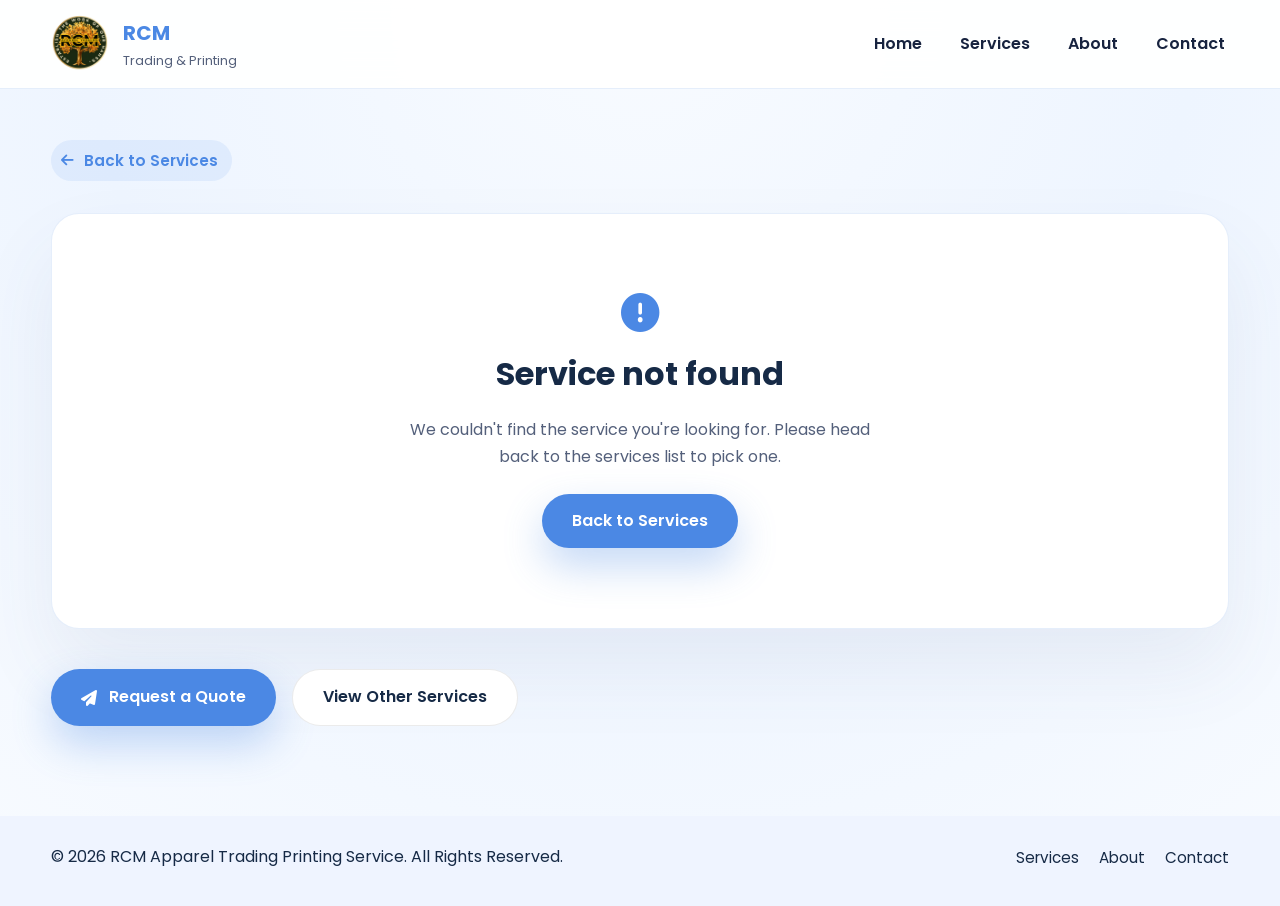
<file: service.html>
<!DOCTYPE html>
<html lang="en">

<head>
    <meta charset="UTF-8">
    <meta name="viewport" content="width=device-width, initial-scale=1.0">
    <title>Service Details | RCM Apparel Trading Printing Service</title>
    <meta name="description" content="RCM Apparel Trading Printing Service - detailed information about our printing services.">
    <link rel="preconnect" href="https://fonts.googleapis.com">
    <link rel="preconnect" href="https://fonts.gstatic.com" crossorigin>
    <link href="https://fonts.googleapis.com/css2?family=Poppins:wght@300;400;500;600;700;800&display=swap" rel="stylesheet">
    <link rel="stylesheet" href="https://cdnjs.cloudflare.com/ajax/libs/font-awesome/6.7.2/css/all.min.css">
    <link rel="stylesheet" href="css/style.css">
</head>

<body>
<header class="header">
    <div class="container header-inner">
        <a href="index.html" class="logo">
            <img src="images/rcm_logo.png" alt="RCM Logo">
            <div>
                <h2>RCM</h2>
                <span>Trading &amp; Printing</span>
            </div>
        </a>
        <nav class="navbar" id="primary-nav">
            <ul>
                <li><a href="index.html#home">Home</a></li>
                <li><a href="index.html#services">Services</a></li>
                <li><a href="index.html#about">About</a></li>
                <li><a href="index.html#contact">Contact</a></li>
            </ul>
        </nav>
        <button type="button" class="menu-toggle" aria-label="Toggle menu" aria-expanded="false" aria-controls="primary-nav">
            <i class="fa-solid fa-bars" aria-hidden="true"></i>
        </button>
    </div>
</header>

<section class="service-detail">
    <div class="container service-detail-inner">
        <a href="index.html#services" class="back-link">
            <i class="fa-solid fa-arrow-left" aria-hidden="true"></i>
            <span>Back to Services</span>
        </a>

        <div class="service-detail-grid" id="service-detail">
            <!-- Filled in by service.js based on the ?id= URL parameter -->
            <div class="service-loading" aria-live="polite">
                <i class="fa-solid fa-spinner fa-spin" aria-hidden="true"></i>
                <p>Loading service details&hellip;</p>
            </div>
        </div>

        <div class="service-cta">
            <a href="index.html#contact" class="btn btn-primary">
                <i class="fa-solid fa-paper-plane" aria-hidden="true"></i>
                <span style="margin-left:8px;">Request a Quote</span>
            </a>
            <a href="index.html#services" class="btn btn-secondary">View Other Services</a>
        </div>
    </div>
</section>

<footer>
    <div class="container footer-inner">
        <p>&copy; 2026 RCM Apparel Trading Printing Service. All rights reserved.</p>
        <div class="footer-links">
            <a href="index.html#services">Services</a>
            <a href="index.html#about">About</a>
            <a href="index.html#contact">Contact</a>
        </div>
    </div>
</footer>

<script src="js/script.js"></script>
<script src="js/service.js"></script>
</body>

</html>
</file>
<file: css/style.css>
/*==========================================
    RCM APPAREL TRADING PRINTING SERVICE
    STYLE.CSS
==========================================*/

@import url('https://fonts.googleapis.com/css2?family=Poppins:wght@300;400;500;600;700;800&display=swap');

:root {
    --primary: #4b88e4;
    --dark: #162a46;
    --surface: #f8fbff;
    --surface-strong: #ffffff;
    --text: #17233f;
    --muted: #54607b;
    --shadow: 0 28px 70px rgba(71, 88, 130, 0.12);
    --radius: 26px;
    --transition: 0.35s ease;
}

* {
    margin: 0;
    padding: 0;
    box-sizing: border-box;
}

html {
    scroll-behavior: smooth;
    scroll-padding-top: 20px;
}

section[id] {
    scroll-margin-top: 20px;
}

body {
    font-family: 'Poppins', sans-serif;
    background: radial-gradient(circle at top, #f8fbff 0%, #eef5ff 50%, #f8fbff 100%);
    color: var(--text);
    line-height: 1.65;
    overflow-x: hidden;
}

img {
    max-width: 100%;
    display: block;
}

a {
    color: inherit;
    text-decoration: none;
}

ul {
    list-style: none;
}

button,
input,
textarea {
    font: inherit;
}

.container {
    width: min(92%, 1400px);
    margin: 0 auto;
}

.header {
    position: fixed;
    top: 0;
    left: 0;
    width: 100%;
    background: rgba(255,255,255,0.92);
    backdrop-filter: blur(18px);
    border-bottom: 1px solid rgba(74, 136, 228, .14);
    z-index: 1000;
    transition: transform 0.28s ease, opacity 0.28s ease;
}

.header.hide {
    transform: translateY(-100%);
    opacity: 0;
    pointer-events: none;
}

.header-inner {
    display: flex;
    justify-content: space-between;
    align-items: center;
    height: 88px;
}

.logo h2,
.logo span {
    color: var(--dark);
}

.logo {
    display: flex;
    align-items: center;
    gap: 14px;
}

.logo img {
    width: 58px;
    height: auto;
}

.logo h2 {
    font-size: 20px;
    font-weight: 700;
    color: var(--primary);
}

.logo span {
    display: block;
    font-size: 13px;
    color: var(--muted);
}

.navbar ul {
    display: flex;
    gap: 30px;
}

.navbar a {
    position: relative;
    display: inline-flex;
    align-items: center;
    padding: 6px 4px;
    overflow: hidden;
    border-radius: 8px;
    font-weight: 600;
    color: var(--text);
    transition: color var(--transition), transform 0.15s ease;
}

.navbar a:active {
    transform: scale(0.94);
}

.navbar a:hover,
.navbar a:focus-visible {
    color: var(--primary);
}

.nav-ripple {
    position: absolute;
    border-radius: 50%;
    background: rgba(75, 136, 228, .35);
    transform: scale(0);
    pointer-events: none;
    animation: nav-ripple-anim 0.55s ease-out forwards;
}

@keyframes nav-ripple-anim {
    to {
        transform: scale(2.6);
        opacity: 0;
    }
}

.menu-toggle {
    display: none;
    align-items: center;
    justify-content: center;
    width: 44px;
    height: 44px;
    border: none;
    border-radius: 12px;
    background: rgba(75, 136, 228, .1);
    color: var(--dark);
    font-size: 1.1rem;
    cursor: pointer;
    transition: background var(--transition), color var(--transition);
}

.menu-toggle:hover,
.menu-toggle:focus-visible {
    background: rgba(75, 136, 228, .2);
    color: var(--primary);
}

:focus-visible {
    outline: 2px solid var(--primary);
    outline-offset: 3px;
}

.btn {
    display: inline-flex;
    align-items: center;
    justify-content: center;
    border-radius: 999px;
    padding: 14px 30px;
    font-weight: 600;
    transition: transform var(--transition), box-shadow var(--transition), background var(--transition), color var(--transition);
    cursor: pointer;
}

.btn:hover {
    transform: translateY(-1px);
}

.btn-primary {
    background: var(--primary);
    color: #fff;
    box-shadow: 0 18px 40px rgba(75,136,228,.32);
}

.btn-secondary {
    background: #fff;
    color: var(--dark);
    border: 1px solid rgba(0,0,0,.08);
}

.btn-card {
    background: rgba(255,255,255,.20);
    color: #fff;
    border: 1px solid rgba(255,255,255,.28);
    box-shadow: inset 0 0 0 1px rgba(255,255,255,.08);
}

.hero {
    padding: 140px 0 90px;
    background: linear-gradient(180deg, #eef5ff 0%, #ffffff 100%);
    perspective: 1400px;
}

.hero-inner {
    position: relative;
    display: grid;
    grid-template-columns: 1.3fr 1fr;
    gap: 48px;
    align-items: center;
    background: var(--surface-strong);
    border-radius: 36px;
    padding: 42px;
    border: 1px solid rgba(75, 136, 228, .14);
    box-shadow: 0 40px 80px rgba(71, 88, 130, .08);
    transform-style: preserve-3d;
    overflow: hidden;
}

.hero-copy,
.hero-visual {
    position: relative;
    z-index: 3;
    opacity: 0;
    transform-style: preserve-3d;
    transition: opacity 0.85s ease, transform 0.85s cubic-bezier(0.22, 1, 0.36, 1);
}

.hero-copy {
    transform: translate3d(-36px, 28px, -48px) rotateY(11deg);
}

.hero-visual {
    transform: translate3d(36px, 28px, -48px) rotateY(-11deg);
}

.hero.is-visible .hero-copy,
.hero.is-visible .hero-visual {
    opacity: 1;
    transform: translate3d(0, 0, 0) rotateY(0);
}

.hero.is-visible .hero-copy {
    transition-delay: 0.12s;
}

.hero.is-visible .hero-visual {
    transition-delay: 0.28s;
}

.eyebrow {
    display: inline-flex;
    padding: 10px 18px;
    border-radius: 999px;
    background: rgba(75, 136, 228, .14);
    color: var(--primary);
    font-size: 13px;
    font-weight: 700;
    letter-spacing: .08em;
    text-transform: uppercase;
}

.hero-copy h1 {
    font-size: clamp(2.8rem, 4vw, 4.5rem);
    line-height: 1.02;
    margin: 24px 0 20px;
    max-width: 700px;
    color: var(--dark);
}

.hero-copy p {
    max-width: 620px;
    color: var(--muted);
    font-size: 1rem;
}

.hero-actions {
    display: flex;
    gap: 18px;
    margin-top: 32px;
    flex-wrap: wrap;
}

.hero-actions .btn-primary {
    background: var(--primary);
    color: #fff;
    border: 1px solid rgba(75, 136, 228, .18);
}

.hero-actions .btn-secondary {
    background: rgba(75, 136, 228, .10);
    color: var(--dark);
    border: 1px solid rgba(75, 136, 228, .18);
}

.hero-stats {
    display: grid;
    grid-template-columns: repeat(2, minmax(0, 1fr));
    gap: 18px;
    margin-top: 40px;
}

.hero-stats div {
    background: #ffffff;
    padding: 20px 24px;
    border-radius: 20px;
    box-shadow: 0 22px 60px rgba(71,88,130,.08);
    border: 1px solid rgba(75,136,228,.12);
}

.hero-stats strong {
    display: block;
    font-size: 2rem;
    color: var(--dark);
    letter-spacing: -0.04em;
    text-shadow:
        0 1px 0 rgba(255,255,255,.95),
        0 6px 10px rgba(0,0,0,.14),
        0 14px 30px rgba(0,0,0,.12);
    transform: translateZ(0);
}

.hero-stats strong::after {
    content: attr(data-suffix);
    display: inline-block;
    font-size: 0.75em;
    vertical-align: top;
    margin-left: 0.15em;
    color: rgba(22, 42, 70, 0.88);
}

.hero-stats span {
    display: block;
    color: var(--muted);
    margin-top: 8px;
}

.hero-visual {
    position: relative;
    display: grid;
    gap: 26px;
    transform-style: preserve-3d;
}

.glass-panel {
    position: relative;
    z-index: 2;
    background: linear-gradient(180deg, rgba(255,255,255,.96) 0%, rgba(243,247,255,.95) 100%);
    border-radius: 32px;
    padding: 36px;
    border: 1px solid rgba(255,255,255,.35);
    backdrop-filter: blur(26px);
    box-shadow: 0 40px 120px rgba(0, 0, 0, .18);
    transform: translateZ(36px);
    transition: transform 0.85s cubic-bezier(0.22, 1, 0.36, 1), box-shadow 0.4s ease;
}

.hero.is-visible .glass-panel {
    animation: hero-panel-float 6s ease-in-out infinite;
    animation-delay: 1.1s;
}

@keyframes hero-panel-float {
    0%, 100% {
        transform: translateZ(36px) translateY(0);
    }

    50% {
        transform: translateZ(52px) translateY(-10px);
    }
}

.glass-panel h2,
.glass-panel p {
    color: #17233f;
}

.panel-label {
    display: inline-flex;
    padding: 8px 14px;
    border-radius: 999px;
    background: rgba(75, 136, 228, .14);
    color: var(--primary);
    font-size: 12px;
    font-weight: 700;
    letter-spacing: .08em;
    margin-bottom: 16px;
}

.glass-panel h2 {
    color: var(--dark);
    font-size: 2rem;
    margin-bottom: 16px;
}

.glass-panel p {
    color: rgba(35,35,35,.78);
    margin-bottom: 24px;
}

.hero-image {
    width: 100%;
    border-radius: 32px;
    border: none;
    background: transparent;
    box-shadow: 0 30px 70px rgba(71, 88, 130, .16);
    min-height: 420px;
    object-fit: cover;
    opacity: 0.75;
    transform: translateZ(-24px) scale(1.02);
    transition: transform 0.85s cubic-bezier(0.22, 1, 0.36, 1), opacity 0.85s ease;
}

.hero.is-visible .hero-image {
    transform: translateZ(-12px) scale(1);
    opacity: 0.85;
}

.section-container {
    padding: 50px 0;
}

.section-heading {
    max-width: 760px;
    margin-bottom: 48px;
}

.section-heading span {
    display: inline-flex;
    font-size: 24px;
    font-weight: 700;
    text-transform: uppercase;
    letter-spacing: .16em;
    color: var(--primary);
    margin-bottom: 16px;
}

.section-heading h2 {
    font-size: clamp(2rem, 3vw, 3rem);
    margin-bottom: 18px;
    color: var(--dark);
}

.section-heading p {
    color: var(--muted);
    font-size: 1rem;
}

.align-center {
    text-align: center;
    margin-left: auto;
    margin-right: auto;
}

.services {
    background: #f5f9ff;
}

.services-carousel {
    position: relative;
    margin-top: 24px;
    overflow: hidden;
    --carousel-speed: 0.15; /* Change this value to adjust animation speed: higher = faster */
}

.services-carousel::before,
.services-carousel::after {
    content: '';
    position: absolute;
    top: 0;
    width: 72px;
    height: 100%;
    pointer-events: none;
    z-index: 5;
}

.services-carousel::before {
    left: 0;
    background: linear-gradient(90deg, rgba(248,248,251,1), rgba(248,248,251,0));
}

.services-carousel::after {
    right: 0;
    background: linear-gradient(270deg, rgba(248,248,251,1), rgba(248,248,251,0));
}

.services-carousel {
    cursor: grab;
    touch-action: pan-y;
}

.services-carousel.dragging {
    cursor: grabbing;
}

.services-grid {
    display: flex;
    gap: 24px;
    align-items: stretch;
    width: max-content;
}

.service-card {
    flex: 0 0 clamp(240px, 22%, 300px);
    width: clamp(240px, 22%, 300px);
    border-radius: 28px;
    overflow: hidden;
    background: transparent;
    box-shadow: none;
    transition: transform var(--transition), box-shadow var(--transition);
}

.service-card:hover {
    transform: translateY(-8px);
}

@media (max-width: 1024px) {
    .services-grid {
        padding: 18px 40px;
    }
}

@media (max-width: 860px) {
    .services-grid {
        padding: 18px 24px;
    }

    .service-card {
        flex: 0 0 48%;
        width: 48%;
    }
}

@media (max-width: 620px) {
    .service-card {
        flex: 0 0 90%;
        width: 90%;
    }
}

.card-container {
    position: relative;
    width: 100%;
    aspect-ratio: 190 / 254;
    --mouse-x: 50;
    --mouse-y: 50;
    transform-style: preserve-3d;
    transition: transform 0.25s ease;
}

.card-container::before {
    content: '';
    position: absolute;
    inset: 0;
    background: radial-gradient(circle at calc(var(--mouse-x) * 1%) calc(var(--mouse-y) * 1%), rgba(255,255,255,.24), transparent 35%);
    opacity: 0;
    pointer-events: none;
    transition: opacity 0.25s ease;
    z-index: 1;
}

.card-container:hover::before {
    opacity: 1;
}

.card-container:hover .interactive-card {
    filter: brightness(1.05);
}

.interactive-card {
    position: absolute;
    inset: 0;
    z-index: 0;
    display: flex;
    flex-direction: column;
    justify-content: space-between;
    align-items: center;
    border-radius: 20px;
    padding: 24px;
    transition: transform 0.25s ease, filter 0.25s ease;
    overflow: hidden;
    background: rgba(255,255,255,.88);
    backdrop-filter: blur(10px);
    transform: perspective(900px) rotateX(calc((var(--mouse-y,50) - 50) * -0.18deg)) rotateY(calc((var(--mouse-x,50) - 50) * 0.18deg));
    transform-origin: center;
}

.card-desc {
    order: 1;
    width: 100%;
    font-size: 0.9rem;
}

.card-title {
    order: 2;
    margin-top: 0;
}

.card-cover {
    position: absolute;
    inset: 0;
    width: 100%;
    height: 100%;
    object-fit: cover;
    object-position: center;
    filter: brightness(1);
    transition: filter var(--transition);
    z-index: 0;
    -webkit-user-drag: none;
    pointer-events: none;
}

.noselect {
    user-select: none;
    -webkit-user-select: none;
}

.card-container:hover .card-cover {
    filter: brightness(1.1);
}

.card-title {
    position: relative;
    z-index: 2;
    text-align: center;
}

.card-title {
    font-size: 1.25rem;
    font-weight: 700;
    color: #000;
    -webkit-text-stroke: 1px rgba(255,255,255,.95);
    text-shadow:
        0 0 .1px rgba(255,255,255,.95),
        0 0 .1px rgba(255,255,255,.75),
        0 2px .1px rgba(0,0,0,.16);
    margin-top: auto;
    align-self: stretch;
    margin-bottom: 10px;
}

.card-container:hover .interactive-card::before {
    content: '';
    position: absolute;
    inset: 0;
    background: radial-gradient(circle at center, rgba(255,255,255,.14), transparent 60%);
    opacity: 1;
    pointer-events: none;
}

.features {
    background: #f8fbff;
}

.feature-grid {
    display: grid;
    grid-template-columns: repeat(4, minmax(0, 1fr));
    gap: 24px;
}

.feature-box {
    background: linear-gradient(#fff, #fff) padding-box,
                linear-gradient(145deg, transparent 30%, #8fc7ff, #2f5fc4) border-box;
    padding: 32px 24px;
    border-radius: 28px;
    border: 2px solid transparent;
    background-size: 200% 100%;
    animation: contact-border 5s ease infinite;
    box-shadow: 0 18px 45px rgba(0,0,0,.08);
}

.feature-box i {
    width: 80px;
    height: 80px;
    display: grid;
    place-items: center;
    margin: 0 auto 22px;
    font-size: 1.9rem;
    color: var(--primary);
    background: rgba(255,255,255,.15);
    border-radius: 22px;
}

.feature-box h3 {
    margin-bottom: 14px;
}

.feature-box p {
    color: var(--muted);
}

.fade-up {
    opacity: 0;
    transform: translateY(28px);
    transition: opacity 0.65s ease, transform 0.65s ease;
}

.fade-up.show {
    opacity: 1;
    transform: translateY(0);
}

.feature-box.fade-up {
    opacity: 1;
    transform: none;
}

.feature-box.fade-up i,
.feature-box.fade-up h3,
.feature-box.fade-up p {
    opacity: 0;
    transform: translateY(22px);
    transition: opacity .1s ease, transform .1s ease;
}

.feature-grid .feature-box:nth-child(1).fade-up.show i { transition-delay: 0.05s; }
.feature-grid .feature-box:nth-child(1).fade-up.show h3 { transition-delay: 0.15s; }
.feature-grid .feature-box:nth-child(1).fade-up.show p { transition-delay: 0.25s; }

.feature-grid .feature-box:nth-child(2).fade-up.show i { transition-delay: 0.15s; }
.feature-grid .feature-box:nth-child(2).fade-up.show h3 { transition-delay: 0.25s; }
.feature-grid .feature-box:nth-child(2).fade-up.show p { transition-delay: 0.35s; }

.feature-grid .feature-box:nth-child(3).fade-up.show i { transition-delay: 0.25s; }
.feature-grid .feature-box:nth-child(3).fade-up.show h3 { transition-delay: 0.35s; }
.feature-grid .feature-box:nth-child(3).fade-up.show p { transition-delay: 0.45s; }

.feature-grid .feature-box:nth-child(4).fade-up.show i { transition-delay: 0.35s; }
.feature-grid .feature-box:nth-child(4).fade-up.show h3 { transition-delay: 0.45s; }
.feature-grid .feature-box:nth-child(4).fade-up.show p { transition-delay: 0.55s; }

.feature-box.fade-up.show i,
.feature-box.fade-up.show h3,
.feature-box.fade-up.show p {
    opacity: 1;
    transform: translateY(0);
}

.contact {
    background: #f5f9ff;
}

.contact-inner {
    display: grid;
    justify-items: stretch;
    width: min(92%, 1400px);
    margin: 0 auto;
    padding: 70px 0;
}

.contact-info-panel {
    width: 100%;
    max-width: 100%;
    padding: 40px 40px 42px;
    background: linear-gradient(#fff, #fff) padding-box,
                linear-gradient(145deg, transparent 30%, #8fc7ff, #2f5fc4) border-box;
    border: 2px solid transparent;
    border-radius: 32px;
    background-size: 200% 100%;
    animation: contact-border 5s ease infinite;
    box-shadow: 0 30px 80px rgba(0,0,0,.07);
}

.contact-details {
    display: grid;
    grid-template-columns: repeat(2, minmax(0, 1fr));
    gap: 28px;
    margin-top: 30px;
}

.contact-details div {
    display: grid;
    gap: 10px;
    align-items: start;
}

.contact-details i {
    font-size: 2rem;
    color: var(--primary);
    margin-top: 0;
    line-height: 1;
}

.contact-details p {
    color: var(--muted);
    line-height: 1.75;
    margin: 0;
}

@keyframes contact-border {
    0% {
        background-position: 0% 50%;
    }
    50% {
        background-position: 100% 50%;
    }
    100% {
        background-position: 0% 50%;
    }
}

.small-text {
    color: var(--muted);
    font-size: 0.85rem;
    margin-bottom: 22px;
    text-align: right;
}

footer {
    padding: 28px 0 36px;
    background: #eff4ff;
}

.footer-inner {
    display: flex;
    align-items: center;
    justify-content: space-between;
    gap: 22px;
    color: var(--dark);
}

.footer-links {
    display: flex;
    gap: 20px;
    flex-wrap: wrap;
}

.footer-links a {
    color: var(--dark);
    font-size: 0.95rem;
    transition: color var(--transition);
}

.footer-links a:hover,
.footer-links a:focus-visible {
    color: var(--primary);
}

@media (max-width: 1200px) {
    .hero-inner,
    .contact-inner,
    .feature-grid {
        grid-template-columns: 1fr;
    }

    .services-carousel .services-grid {
        gap: 18px;
    }

    .footer-inner {
        flex-direction: column;
        align-items: flex-start;
    }
}

@media (max-width: 992px) {
    .header-inner {
        gap: 18px;
    }

    .hero {
        padding-top: 120px;
    }

    .hero-copy h1 {
        font-size: 3rem;
    }

    .hero-stats {
        grid-template-columns: 1fr;
    }

    .feature-grid {
        grid-template-columns: 1fr;
        gap: 22px;
    }

    .services-carousel .services-grid {
        gap: 16px;
    }
}

@media (max-width: 768px) {
    .hero {
        padding-top: 110px;
    }

    .hero-inner {
        grid-template-columns: 1fr;
        gap: 28px;
    }

    .header-inner {
        height: 76px;
    }

    .menu-toggle {
        display: inline-flex;
    }

    .navbar {
        position: absolute;
        top: 76px;
        left: 0;
        width: 100%;
        max-height: 0;
        overflow: hidden;
        background: rgba(255,255,255,0.98);
        backdrop-filter: blur(18px);
        border-bottom: 1px solid rgba(74, 136, 228, .14);
        transition: max-height 0.3s ease;
    }

    .navbar.active {
        max-height: 320px;
        box-shadow: 0 24px 40px rgba(71, 88, 130, .12);
    }

    .navbar ul {
        flex-direction: column;
        align-items: center;
        gap: 4px;
        padding: 18px 0 26px;
    }

    .navbar ul li {
        width: 100%;
        text-align: center;
    }

    .navbar ul a {
        display: block;
        padding: 12px 20px;
    }

    .hero-visual {
        order: -1;
    }

    .hero-actions {
        flex-direction: column;
        align-items: stretch;
    }

    .btn {
        width: 100%;
    }

    .services-carousel .services-grid {
        gap: 14px;
    }
}

@media (max-width: 576px) {
    .hero-copy h1 {
        font-size: 2.4rem;
    }

    .hero-copy p {
        font-size: 0.95rem;
    }

    .section-heading h2 {
        font-size: 2rem;
    }

    .feature-box {
        padding: 28px 20px;
    }

    .form-row {
        grid-template-columns: 1fr;
    }

    .contact-info-panel {
        padding: 24px;
    }

    .contact-details {
        grid-template-columns: 1fr;
        gap: 18px;
    }

    .contact-details div {
        gap: 12px;
    }
}

@media (max-width: 420px) {
    .hero-copy h1 {
        font-size: 2rem;
    }

    .hero-stats {
        gap: 14px;
    }

    .footer-inner {
        align-items: center;
        text-align: center;
    }

    .footer-links {
        justify-content: center;
    }
}
/* Touch & accessibility polish */
a, button {
    -webkit-tap-highlight-color: transparent;
}

@media (hover: none) {
    .service-card:hover {
        transform: none;
    }

    .card-container:hover .card-cover {
        filter: brightness(1);
    }

    .card-container:hover .interactive-card::before {
        opacity: 0;
    }
}

@media (prefers-reduced-motion: reduce) {
    *,
    *::before,
    *::after {
        animation-duration: 0.001ms !important;
        animation-iteration-count: 1 !important;
        transition-duration: 0.001ms !important;
        scroll-behavior: auto !important;
    }

    .services-grid {
        transform: none !important;
    }

    .hero-copy,
    .hero-visual,
    .hero.is-visible .glass-panel,
    .hero.is-visible .hero-image {
        opacity: 1;
        transform: none;
        animation: none;
    }
}

/* ============================================================
   SERVICE DETAIL PAGE
   (re-added to match this stylesheet's tokens: 88px header,
   0 40px 80px rgba(71,88,130,.08) shadow, no --section-padding-y
   variable system — matches this file's hardcoded spacing style.)
   ============================================================ */

/* Make the entire service card clickable without breaking layout */
.service-card .card-link {
    display: block;
    width: 100%;
    height: 100%;
    color: inherit;
    text-decoration: none;
    border-radius: inherit;
    cursor: pointer;
}

.service-card .card-link:focus-visible {
    outline: 2px solid var(--primary);
    outline-offset: 4px;
    border-radius: 20px;
}

.service-detail {
    padding: 140px 0 90px;
    min-height: 60vh;
}

.service-detail-inner {
    display: flex;
    flex-direction: column;
    gap: 32px;
}

.back-link {
    display: inline-flex;
    align-items: center;
    gap: 10px;
    color: var(--primary);
    font-weight: 600;
    font-size: .95rem;
    width: fit-content;
    padding: 8px 14px 8px 10px;
    border-radius: 999px;
    background: rgba(75, 136, 228, .10);
    transition: background var(--transition), transform 0.2s ease, gap 0.2s ease;
}

.back-link:hover,
.back-link:focus-visible {
    background: rgba(75, 136, 228, .18);
    transform: translateX(-3px);
    gap: 14px;
}

.back-link i {
    font-size: .9rem;
}

.service-detail-grid {
    display: flex;
    flex-direction: column;
    gap: 28px;
}

.service-loading,
.service-not-found {
    display: flex;
    flex-direction: column;
    align-items: center;
    justify-content: center;
    gap: 16px;
    padding: 80px 24px;
    text-align: center;
    background: var(--surface-strong);
    border: 1px solid rgba(75, 136, 228, .14);
    border-radius: 28px;
    box-shadow: 0 40px 80px rgba(71, 88, 130, .08);
    color: var(--muted);
}

.service-loading i,
.service-not-found i {
    font-size: 2.4rem;
    color: var(--primary);
}

.service-not-found h1 {
    color: var(--dark);
    font-size: clamp(1.6rem, 2.5vw, 2.2rem);
}

.service-not-found p {
    max-width: 480px;
    color: var(--muted);
    margin-bottom: 8px;
}

/* Hero: image + title block — mirrors .hero-inner tokens */
.service-hero {
    display: grid;
    grid-template-columns: 1.05fr 1fr;
    gap: 32px;
    align-items: center;
    background: var(--surface-strong);
    border: 1px solid rgba(75, 136, 228, .14);
    border-radius: 36px;
    padding: 42px;
    box-shadow: 0 40px 80px rgba(71, 88, 130, .08);
    overflow: hidden;
}

.service-hero-image {
    border-radius: 28px;
    overflow: hidden;
    aspect-ratio: 4 / 3;
    background: var(--dark);
    box-shadow: 0 24px 60px rgba(71, 88, 130, .18);
}

.service-hero-image img {
    width: 100%;
    height: 100%;
    object-fit: cover;
    display: block;
    transition: transform 0.6s ease;
}

.service-hero-image:hover img {
    transform: scale(1.03);
}

.service-hero-copy {
    display: flex;
    flex-direction: column;
    gap: 16px;
}

.service-hero-copy h1 {
    font-size: clamp(2rem, 3.2vw, 3rem);
    line-height: 1.1;
    color: var(--dark);
    margin: 0;
}

.service-short {
    font-size: 1rem;
    color: var(--muted);
    max-width: 540px;
}

/* Body: description + features — mirrors .feature-box tokens */
.service-body {
    display: grid;
    grid-template-columns: 1.3fr 1fr;
    gap: 24px;
}

.service-description,
.service-features-panel {
    background: var(--surface-strong);
    border: 1px solid rgba(75, 136, 228, .14);
    border-radius: 28px;
    padding: 32px 36px;
    box-shadow: 0 40px 80px rgba(71, 88, 130, .08);
}

.service-description h2,
.service-features-panel h2 {
    color: var(--dark);
    font-size: clamp(1.5rem, 2.4vw, 2rem);
    margin-bottom: 16px;
    position: relative;
    padding-bottom: 12px;
}

.service-description h2::after,
.service-features-panel h2::after {
    content: "";
    position: absolute;
    left: 0;
    bottom: 0;
    width: 48px;
    height: 3px;
    background: var(--primary);
    border-radius: 999px;
}

.service-description p {
    color: var(--muted);
    font-size: 1rem;
    line-height: 1.75;
}

.service-features {
    list-style: none;
    display: flex;
    flex-direction: column;
    gap: 14px;
}

.service-features li {
    display: grid;
    grid-template-columns: auto 1fr;
    gap: 12px;
    align-items: start;
    color: var(--text);
    line-height: 1.6;
}

.service-features i {
    width: 26px;
    height: 26px;
    display: grid;
    place-items: center;
    background: rgba(75, 136, 228, .14);
    color: var(--primary);
    border-radius: 50%;
    font-size: .75rem;
    flex-shrink: 0;
    margin-top: 2px;
}

/* CTA buttons under the detail */
.service-cta {
    display: flex;
    gap: 16px;
    flex-wrap: wrap;
    padding-top: 8px;
}

.service-cta .btn i {
    margin-right: 4px;
}

/* Responsive tweaks for the detail page — mirrors home page breakpoints */
@media (max-width: 1200px) {
    .service-hero,
    .service-body {
        grid-template-columns: 1fr;
    }

    .service-hero {
        padding: 36px;
    }
}

@media (max-width: 992px) {
    .service-detail {
        padding-top: 120px;
    }

    .service-hero,
    .service-body {
        gap: 24px;
    }

    .service-hero {
        padding: 28px;
        border-radius: 28px;
    }

    .service-description,
    .service-features-panel {
        padding: 28px;
        border-radius: 24px;
    }

    .service-hero-copy h1 {
        font-size: 2.4rem;
    }
}

@media (max-width: 768px) {
    .service-detail {
        padding-top: 110px;
    }

    .service-hero {
        padding: 24px;
    }

    .service-hero-image {
        aspect-ratio: 16 / 11;
    }

    .service-cta .btn {
        width: 100%;
    }
}

@media (max-width: 576px) {
    .service-hero {
        padding: 22px;
        border-radius: 24px;
    }

    .service-hero-copy h1 {
        font-size: 1.85rem;
    }

    .service-description,
    .service-features-panel {
        padding: 22px;
        border-radius: 22px;
    }
}

@media (max-width: 420px) {
    .service-hero {
        padding: 20px;
        border-radius: 22px;
    }

    .service-description,
    .service-features-panel {
        padding: 20px;
        border-radius: 20px;
    }
}/*==========================================
    RCM APPAREL TRADING PRINTING SERVICE
    STYLE.CSS
==========================================*/

@import url('https://fonts.googleapis.com/css2?family=Poppins:wght@300;400;500;600;700;800&display=swap');

:root {
    --primary: #4b88e4;
    --dark: #162a46;
    --surface: #f8fbff;
    --surface-strong: #ffffff;
    --text: #17233f;
    --muted: #54607b;
    --shadow: 0 28px 70px rgba(71, 88, 130, 0.12);
    --radius: 26px;
    --transition: 0.35s ease;
}

* {
    margin: 0;
    padding: 0;
    box-sizing: border-box;
}

html {
    scroll-behavior: smooth;
    scroll-padding-top: 20px;
}

section[id] {
    scroll-margin-top: 20px;
}

body {
    font-family: 'Poppins', sans-serif;
    background: radial-gradient(circle at top, #f8fbff 0%, #eef5ff 50%, #f8fbff 100%);
    color: var(--text);
    line-height: 1.65;
    overflow-x: hidden;
}

img {
    max-width: 100%;
    display: block;
}

a {
    color: inherit;
    text-decoration: none;
}

ul {
    list-style: none;
}

button,
input,
textarea {
    font: inherit;
}

.container {
    width: min(92%, 1400px);
    margin: 0 auto;
}

.header {
    position: fixed;
    top: 0;
    left: 0;
    width: 100%;
    background: rgba(255,255,255,0.92);
    backdrop-filter: blur(18px);
    border-bottom: 1px solid rgba(74, 136, 228, .14);
    z-index: 1000;
    transition: transform 0.28s ease, opacity 0.28s ease;
}

.header.hide {
    transform: translateY(-100%);
    opacity: 0;
    pointer-events: none;
}

.header-inner {
    display: flex;
    justify-content: space-between;
    align-items: center;
    height: 88px;
}

.logo h2,
.logo span {
    color: var(--dark);
}

.logo {
    display: flex;
    align-items: center;
    gap: 14px;
}

.logo img {
    width: 58px;
    height: auto;
}

.logo h2 {
    font-size: 20px;
    font-weight: 700;
    color: var(--primary);
}

.logo span {
    display: block;
    font-size: 13px;
    color: var(--muted);
}

.navbar ul {
    display: flex;
    gap: 30px;
}

.navbar a {
    position: relative;
    display: inline-flex;
    align-items: center;
    padding: 6px 4px;
    overflow: hidden;
    border-radius: 8px;
    font-weight: 600;
    color: var(--text);
    transition: color var(--transition), transform 0.15s ease;
}

.navbar a:active {
    transform: scale(0.94);
}

.navbar a:hover,
.navbar a:focus-visible {
    color: var(--primary);
}

.nav-ripple {
    position: absolute;
    border-radius: 50%;
    background: rgba(75, 136, 228, .35);
    transform: scale(0);
    pointer-events: none;
    animation: nav-ripple-anim 0.55s ease-out forwards;
}

@keyframes nav-ripple-anim {
    to {
        transform: scale(2.6);
        opacity: 0;
    }
}

.menu-toggle {
    display: none;
    align-items: center;
    justify-content: center;
    width: 44px;
    height: 44px;
    border: none;
    border-radius: 12px;
    background: rgba(75, 136, 228, .1);
    color: var(--dark);
    font-size: 1.1rem;
    cursor: pointer;
    transition: background var(--transition), color var(--transition);
}

.menu-toggle:hover,
.menu-toggle:focus-visible {
    background: rgba(75, 136, 228, .2);
    color: var(--primary);
}

:focus-visible {
    outline: 2px solid var(--primary);
    outline-offset: 3px;
}

.btn {
    display: inline-flex;
    align-items: center;
    justify-content: center;
    border-radius: 999px;
    padding: 14px 30px;
    font-weight: 600;
    transition: transform var(--transition), box-shadow var(--transition), background var(--transition), color var(--transition);
    cursor: pointer;
}

.btn:hover {
    transform: translateY(-1px);
}

.btn-primary {
    background: var(--primary);
    color: #fff;
    box-shadow: 0 18px 40px rgba(75,136,228,.32);
}

.btn-secondary {
    background: #fff;
    color: var(--dark);
    border: 1px solid rgba(0,0,0,.08);
}

.btn-card {
    background: rgba(255,255,255,.20);
    color: #fff;
    border: 1px solid rgba(255,255,255,.28);
    box-shadow: inset 0 0 0 1px rgba(255,255,255,.08);
}

.hero {
    padding: 140px 0 90px;
    background: linear-gradient(180deg, #eef5ff 0%, #ffffff 100%);
    perspective: 1400px;
}

.hero-inner {
    position: relative;
    display: grid;
    grid-template-columns: 1.3fr 1fr;
    gap: 48px;
    align-items: center;
    background: var(--surface-strong);
    border-radius: 36px;
    padding: 42px;
    border: 1px solid rgba(75, 136, 228, .14);
    box-shadow: 0 40px 80px rgba(71, 88, 130, .08);
    transform-style: preserve-3d;
    overflow: hidden;
}

.hero-copy,
.hero-visual {
    position: relative;
    z-index: 3;
    opacity: 0;
    transform-style: preserve-3d;
    transition: opacity 0.85s ease, transform 0.85s cubic-bezier(0.22, 1, 0.36, 1);
}

.hero-copy {
    transform: translate3d(-36px, 28px, -48px) rotateY(11deg);
}

.hero-visual {
    transform: translate3d(36px, 28px, -48px) rotateY(-11deg);
}

.hero.is-visible .hero-copy,
.hero.is-visible .hero-visual {
    opacity: 1;
    transform: translate3d(0, 0, 0) rotateY(0);
}

.hero.is-visible .hero-copy {
    transition-delay: 0.12s;
}

.hero.is-visible .hero-visual {
    transition-delay: 0.28s;
}

.eyebrow {
    display: inline-flex;
    padding: 10px 18px;
    border-radius: 999px;
    background: rgba(75, 136, 228, .14);
    color: var(--primary);
    font-size: 13px;
    font-weight: 700;
    letter-spacing: .08em;
    text-transform: uppercase;
}

.hero-copy h1 {
    font-size: clamp(2.8rem, 4vw, 4.5rem);
    line-height: 1.02;
    margin: 24px 0 20px;
    max-width: 700px;
    color: var(--dark);
}

.hero-copy p {
    max-width: 620px;
    color: var(--muted);
    font-size: 1rem;
}

.hero-actions {
    display: flex;
    gap: 18px;
    margin-top: 32px;
    flex-wrap: wrap;
}

.hero-actions .btn-primary {
    background: var(--primary);
    color: #fff;
    border: 1px solid rgba(75, 136, 228, .18);
}

.hero-actions .btn-secondary {
    background: rgba(75, 136, 228, .10);
    color: var(--dark);
    border: 1px solid rgba(75, 136, 228, .18);
}

.hero-stats {
    display: grid;
    grid-template-columns: repeat(2, minmax(0, 1fr));
    gap: 18px;
    margin-top: 40px;
}

.hero-stats div {
    background: #ffffff;
    padding: 20px 24px;
    border-radius: 20px;
    box-shadow: 0 22px 60px rgba(71,88,130,.08);
    border: 1px solid rgba(75,136,228,.12);
}

.hero-stats strong {
    display: block;
    font-size: 2rem;
    color: var(--dark);
    letter-spacing: -0.04em;
    text-shadow:
        0 1px 0 rgba(255,255,255,.95),
        0 6px 10px rgba(0,0,0,.14),
        0 14px 30px rgba(0,0,0,.12);
    transform: translateZ(0);
}

.hero-stats strong::after {
    content: attr(data-suffix);
    display: inline-block;
    font-size: 0.75em;
    vertical-align: top;
    margin-left: 0.15em;
    color: rgba(22, 42, 70, 0.88);
}

.hero-stats span {
    display: block;
    color: var(--muted);
    margin-top: 8px;
}

.hero-visual {
    position: relative;
    display: grid;
    gap: 26px;
    transform-style: preserve-3d;
}

.glass-panel {
    position: relative;
    z-index: 2;
    background: linear-gradient(180deg, rgba(255,255,255,.96) 0%, rgba(243,247,255,.95) 100%);
    border-radius: 32px;
    padding: 36px;
    border: 1px solid rgba(255,255,255,.35);
    backdrop-filter: blur(26px);
    box-shadow: 0 40px 120px rgba(0, 0, 0, .18);
    transform: translateZ(36px);
    transition: transform 0.85s cubic-bezier(0.22, 1, 0.36, 1), box-shadow 0.4s ease;
}

.hero.is-visible .glass-panel {
    animation: hero-panel-float 6s ease-in-out infinite;
    animation-delay: 1.1s;
}

@keyframes hero-panel-float {
    0%, 100% {
        transform: translateZ(36px) translateY(0);
    }

    50% {
        transform: translateZ(52px) translateY(-10px);
    }
}

.glass-panel h2,
.glass-panel p {
    color: #17233f;
}

.panel-label {
    display: inline-flex;
    padding: 8px 14px;
    border-radius: 999px;
    background: rgba(75, 136, 228, .14);
    color: var(--primary);
    font-size: 12px;
    font-weight: 700;
    letter-spacing: .08em;
    margin-bottom: 16px;
}

.glass-panel h2 {
    color: var(--dark);
    font-size: 2rem;
    margin-bottom: 16px;
}

.glass-panel p {
    color: rgba(35,35,35,.78);
    margin-bottom: 24px;
}

.hero-image {
    width: 100%;
    border-radius: 32px;
    border: none;
    background: transparent;
    box-shadow: 0 30px 70px rgba(71, 88, 130, .16);
    min-height: 420px;
    object-fit: cover;
    opacity: 0.75;
    transform: translateZ(-24px) scale(1.02);
    transition: transform 0.85s cubic-bezier(0.22, 1, 0.36, 1), opacity 0.85s ease;
}

.hero.is-visible .hero-image {
    transform: translateZ(-12px) scale(1);
    opacity: 0.85;
}

.section-container {
    padding: 50px 0;
}

.section-heading {
    max-width: 760px;
    margin-bottom: 48px;
}

.section-heading span {
    display: inline-flex;
    font-size: 24px;
    font-weight: 700;
    text-transform: uppercase;
    letter-spacing: .16em;
    color: var(--primary);
    margin-bottom: 16px;
}

.section-heading h2 {
    font-size: clamp(2rem, 3vw, 3rem);
    margin-bottom: 18px;
    color: var(--dark);
}

.section-heading p {
    color: var(--muted);
    font-size: 1rem;
}

.align-center {
    text-align: center;
    margin-left: auto;
    margin-right: auto;
}

.services {
    background: #f5f9ff;
}

.services-carousel {
    position: relative;
    margin-top: 24px;
    overflow: hidden;
    --carousel-speed: 0.15; /* Change this value to adjust animation speed: higher = faster */
}

.services-carousel::before,
.services-carousel::after {
    content: '';
    position: absolute;
    top: 0;
    width: 72px;
    height: 100%;
    pointer-events: none;
    z-index: 5;
}

.services-carousel::before {
    left: 0;
    background: linear-gradient(90deg, rgba(248,248,251,1), rgba(248,248,251,0));
}

.services-carousel::after {
    right: 0;
    background: linear-gradient(270deg, rgba(248,248,251,1), rgba(248,248,251,0));
}

.services-carousel {
    cursor: grab;
    touch-action: pan-y;
}

.services-carousel.dragging {
    cursor: grabbing;
}

.services-grid {
    display: flex;
    gap: 24px;
    align-items: stretch;
    width: max-content;
}

.service-card {
    flex: 0 0 clamp(240px, 22%, 300px);
    width: clamp(240px, 22%, 300px);
    border-radius: 28px;
    overflow: hidden;
    background: transparent;
    box-shadow: none;
    transition: transform var(--transition), box-shadow var(--transition);
}

.service-card:hover {
    transform: translateY(-8px);
}

@media (max-width: 1024px) {
    .services-grid {
        padding: 18px 40px;
    }
}

@media (max-width: 860px) {
    .services-grid {
        padding: 18px 24px;
    }

    .service-card {
        flex: 0 0 48%;
        width: 48%;
    }
}

@media (max-width: 620px) {
    .service-card {
        flex: 0 0 90%;
        width: 90%;
    }
}

.card-container {
    position: relative;
    width: 100%;
    aspect-ratio: 190 / 254;
    --mouse-x: 50;
    --mouse-y: 50;
    transform-style: preserve-3d;
    transition: transform 0.25s ease;
}

.card-container::before {
    content: '';
    position: absolute;
    inset: 0;
    background: radial-gradient(circle at calc(var(--mouse-x) * 1%) calc(var(--mouse-y) * 1%), rgba(255,255,255,.24), transparent 35%);
    opacity: 0;
    pointer-events: none;
    transition: opacity 0.25s ease;
    z-index: 1;
}

.card-container:hover::before {
    opacity: 1;
}

.card-container:hover .interactive-card {
    filter: brightness(1.05);
}

.interactive-card {
    position: absolute;
    inset: 0;
    z-index: 0;
    display: flex;
    flex-direction: column;
    justify-content: space-between;
    align-items: center;
    border-radius: 20px;
    padding: 24px;
    transition: transform 0.25s ease, filter 0.25s ease;
    overflow: hidden;
    background: rgba(255,255,255,.88);
    backdrop-filter: blur(10px);
    transform: perspective(900px) rotateX(calc((var(--mouse-y,50) - 50) * -0.18deg)) rotateY(calc((var(--mouse-x,50) - 50) * 0.18deg));
    transform-origin: center;
}

.card-desc {
    order: 1;
    width: 100%;
    font-size: 0.9rem;
}

.card-title {
    order: 2;
    margin-top: 0;
}

.card-cover {
    position: absolute;
    inset: 0;
    width: 100%;
    height: 100%;
    object-fit: cover;
    object-position: center;
    filter: brightness(1);
    transition: filter var(--transition);
    z-index: 0;
    -webkit-user-drag: none;
    pointer-events: none;
}

.noselect {
    user-select: none;
    -webkit-user-select: none;
}

.card-container:hover .card-cover {
    filter: brightness(1.1);
}

.card-title {
    position: relative;
    z-index: 2;
    text-align: center;
}

.card-title {
    font-size: 1.25rem;
    font-weight: 700;
    color: #000;
    -webkit-text-stroke: 1px rgba(255,255,255,.95);
    text-shadow:
        0 0 .1px rgba(255,255,255,.95),
        0 0 .1px rgba(255,255,255,.75),
        0 2px .1px rgba(0,0,0,.16);
    margin-top: auto;
    align-self: stretch;
    margin-bottom: 10px;
}

.card-container:hover .interactive-card::before {
    content: '';
    position: absolute;
    inset: 0;
    background: radial-gradient(circle at center, rgba(255,255,255,.14), transparent 60%);
    opacity: 1;
    pointer-events: none;
}

.features {
    background: #f8fbff;
}

.feature-grid {
    display: grid;
    grid-template-columns: repeat(4, minmax(0, 1fr));
    gap: 24px;
}

.feature-box {
    background: linear-gradient(#fff, #fff) padding-box,
                linear-gradient(145deg, transparent 30%, #8fc7ff, #2f5fc4) border-box;
    padding: 32px 24px;
    border-radius: 28px;
    border: 2px solid transparent;
    background-size: 200% 100%;
    animation: contact-border 5s ease infinite;
    box-shadow: 0 18px 45px rgba(0,0,0,.08);
}

.feature-box i {
    width: 80px;
    height: 80px;
    display: grid;
    place-items: center;
    margin: 0 auto 22px;
    font-size: 1.9rem;
    color: var(--primary);
    background: rgba(255,255,255,.15);
    border-radius: 22px;
}

.feature-box h3 {
    margin-bottom: 14px;
}

.feature-box p {
    color: var(--muted);
}

.fade-up {
    opacity: 0;
    transform: translateY(28px);
    transition: opacity 0.65s ease, transform 0.65s ease;
}

.fade-up.show {
    opacity: 1;
    transform: translateY(0);
}

.feature-box.fade-up {
    opacity: 1;
    transform: none;
}

.feature-box.fade-up i,
.feature-box.fade-up h3,
.feature-box.fade-up p {
    opacity: 0;
    transform: translateY(22px);
    transition: opacity .1s ease, transform .1s ease;
}

.feature-grid .feature-box:nth-child(1).fade-up.show i { transition-delay: 0.05s; }
.feature-grid .feature-box:nth-child(1).fade-up.show h3 { transition-delay: 0.15s; }
.feature-grid .feature-box:nth-child(1).fade-up.show p { transition-delay: 0.25s; }

.feature-grid .feature-box:nth-child(2).fade-up.show i { transition-delay: 0.15s; }
.feature-grid .feature-box:nth-child(2).fade-up.show h3 { transition-delay: 0.25s; }
.feature-grid .feature-box:nth-child(2).fade-up.show p { transition-delay: 0.35s; }

.feature-grid .feature-box:nth-child(3).fade-up.show i { transition-delay: 0.25s; }
.feature-grid .feature-box:nth-child(3).fade-up.show h3 { transition-delay: 0.35s; }
.feature-grid .feature-box:nth-child(3).fade-up.show p { transition-delay: 0.45s; }

.feature-grid .feature-box:nth-child(4).fade-up.show i { transition-delay: 0.35s; }
.feature-grid .feature-box:nth-child(4).fade-up.show h3 { transition-delay: 0.45s; }
.feature-grid .feature-box:nth-child(4).fade-up.show p { transition-delay: 0.55s; }

.feature-box.fade-up.show i,
.feature-box.fade-up.show h3,
.feature-box.fade-up.show p {
    opacity: 1;
    transform: translateY(0);
}

.contact {
    background: #f5f9ff;
}

.contact-inner {
    display: grid;
    justify-items: stretch;
    width: min(92%, 1400px);
    margin: 0 auto;
    padding: 70px 0;
}

.contact-info-panel {
    width: 100%;
    max-width: 100%;
    padding: 40px 40px 42px;
    background: linear-gradient(#fff, #fff) padding-box,
                linear-gradient(145deg, transparent 30%, #8fc7ff, #2f5fc4) border-box;
    border: 2px solid transparent;
    border-radius: 32px;
    background-size: 200% 100%;
    animation: contact-border 5s ease infinite;
    box-shadow: 0 30px 80px rgba(0,0,0,.07);
}

.contact-details {
    display: grid;
    grid-template-columns: repeat(2, minmax(0, 1fr));
    gap: 28px;
    margin-top: 30px;
}

.contact-details div {
    display: grid;
    gap: 10px;
    align-items: start;
}

.contact-details i {
    font-size: 2rem;
    color: var(--primary);
    margin-top: 0;
    line-height: 1;
}

.contact-details p {
    color: var(--muted);
    line-height: 1.75;
    margin: 0;
}

@keyframes contact-border {
    0% {
        background-position: 0% 50%;
    }
    50% {
        background-position: 100% 50%;
    }
    100% {
        background-position: 0% 50%;
    }
}

.small-text {
    color: var(--muted);
    font-size: 0.85rem;
    margin-bottom: 22px;
    text-align: right;
}

footer {
    padding: 28px 0 36px;
    background: #eff4ff;
}

.footer-inner {
    display: flex;
    align-items: center;
    justify-content: space-between;
    gap: 22px;
    color: var(--dark);
}

.footer-links {
    display: flex;
    gap: 20px;
    flex-wrap: wrap;
}

.footer-links a {
    color: var(--dark);
    font-size: 0.95rem;
    transition: color var(--transition);
}

.footer-links a:hover,
.footer-links a:focus-visible {
    color: var(--primary);
}

@media (max-width: 1200px) {
    .hero-inner,
    .contact-inner,
    .feature-grid {
        grid-template-columns: 1fr;
    }

    .services-carousel .services-grid {
        gap: 18px;
    }

    .footer-inner {
        flex-direction: column;
        align-items: flex-start;
    }
}

@media (max-width: 992px) {
    .header-inner {
        gap: 18px;
    }

    .hero {
        padding-top: 120px;
    }

    .hero-copy h1 {
        font-size: 3rem;
    }

    .hero-stats {
        grid-template-columns: 1fr;
    }

    .feature-grid {
        grid-template-columns: 1fr;
        gap: 22px;
    }

    .services-carousel .services-grid {
        gap: 16px;
    }
}

@media (max-width: 768px) {
    .hero {
        padding-top: 110px;
    }

    .hero-inner {
        grid-template-columns: 1fr;
        gap: 28px;
    }

    .header-inner {
        height: 76px;
    }

    .menu-toggle {
        display: inline-flex;
    }

    .navbar {
        position: absolute;
        top: 76px;
        left: 0;
        width: 100%;
        max-height: 0;
        overflow: hidden;
        background: rgba(255,255,255,0.98);
        backdrop-filter: blur(18px);
        border-bottom: 1px solid rgba(74, 136, 228, .14);
        transition: max-height 0.3s ease;
    }

    .navbar.active {
        max-height: 320px;
        box-shadow: 0 24px 40px rgba(71, 88, 130, .12);
    }

    .navbar ul {
        flex-direction: column;
        align-items: center;
        gap: 4px;
        padding: 18px 0 26px;
    }

    .navbar ul li {
        width: 100%;
        text-align: center;
    }

    .navbar ul a {
        display: block;
        padding: 12px 20px;
    }

    .hero-visual {
        order: -1;
    }

    .hero-actions {
        flex-direction: column;
        align-items: stretch;
    }

    .btn {
        width: 100%;
    }

    .services-carousel .services-grid {
        gap: 14px;
    }
}

@media (max-width: 576px) {
    .hero-copy h1 {
        font-size: 2.4rem;
    }

    .hero-copy p {
        font-size: 0.95rem;
    }

    .section-heading h2 {
        font-size: 2rem;
    }

    .feature-box {
        padding: 28px 20px;
    }

    .form-row {
        grid-template-columns: 1fr;
    }

    .contact-info-panel {
        padding: 24px;
    }

    .contact-details {
        grid-template-columns: 1fr;
        gap: 18px;
    }

    .contact-details div {
        gap: 12px;
    }
}

@media (max-width: 420px) {
    .hero-copy h1 {
        font-size: 2rem;
    }

    .hero-stats {
        gap: 14px;
    }

    .footer-inner {
        align-items: center;
        text-align: center;
    }

    .footer-links {
        justify-content: center;
    }
}
/* Touch & accessibility polish */
a, button {
    -webkit-tap-highlight-color: transparent;
}

@media (hover: none) {
    .service-card:hover {
        transform: none;
    }

    .card-container:hover .card-cover {
        filter: brightness(1);
    }

    .card-container:hover .interactive-card::before {
        opacity: 0;
    }
}

@media (prefers-reduced-motion: reduce) {
    *,
    *::before,
    *::after {
        animation-duration: 0.001ms !important;
        animation-iteration-count: 1 !important;
        transition-duration: 0.001ms !important;
        scroll-behavior: auto !important;
    }

    .services-grid {
        transform: none !important;
    }

    .hero-copy,
    .hero-visual,
    .hero.is-visible .glass-panel,
    .hero.is-visible .hero-image {
        opacity: 1;
        transform: none;
        animation: none;
    }
}

/* ============================================================
   SERVICE DETAIL PAGE
   (re-added to match this stylesheet's tokens: 88px header,
   0 40px 80px rgba(71,88,130,.08) shadow, no --section-padding-y
   variable system — matches this file's hardcoded spacing style.)
   ============================================================ */

/* Make the entire service card clickable without breaking layout */
.service-card .card-link {
    display: block;
    width: 100%;
    height: 100%;
    color: inherit;
    text-decoration: none;
    border-radius: inherit;
    cursor: pointer;
}

.service-card .card-link:focus-visible {
    outline: 2px solid var(--primary);
    outline-offset: 4px;
    border-radius: 20px;
}

.service-detail {
    padding: 140px 0 90px;
    min-height: 60vh;
}

.service-detail-inner {
    display: flex;
    flex-direction: column;
    gap: 32px;
}

.back-link {
    display: inline-flex;
    align-items: center;
    gap: 10px;
    color: var(--primary);
    font-weight: 600;
    font-size: .95rem;
    width: fit-content;
    padding: 8px 14px 8px 10px;
    border-radius: 999px;
    background: rgba(75, 136, 228, .10);
    transition: background var(--transition), transform 0.2s ease, gap 0.2s ease;
}

.back-link:hover,
.back-link:focus-visible {
    background: rgba(75, 136, 228, .18);
    transform: translateX(-3px);
    gap: 14px;
}

.back-link i {
    font-size: .9rem;
}

.service-detail-grid {
    display: flex;
    flex-direction: column;
    gap: 28px;
}

.service-loading,
.service-not-found {
    display: flex;
    flex-direction: column;
    align-items: center;
    justify-content: center;
    gap: 16px;
    padding: 80px 24px;
    text-align: center;
    background: var(--surface-strong);
    border: 1px solid rgba(75, 136, 228, .14);
    border-radius: 28px;
    box-shadow: 0 40px 80px rgba(71, 88, 130, .08);
    color: var(--muted);
}

.service-loading i,
.service-not-found i {
    font-size: 2.4rem;
    color: var(--primary);
}

.service-not-found h1 {
    color: var(--dark);
    font-size: clamp(1.6rem, 2.5vw, 2.2rem);
}

.service-not-found p {
    max-width: 480px;
    color: var(--muted);
    margin-bottom: 8px;
}

/* Hero: image + title block — mirrors .hero-inner tokens */
.service-hero {
    display: grid;
    grid-template-columns: 1.05fr 1fr;
    gap: 32px;
    align-items: center;
    background: var(--surface-strong);
    border: 1px solid rgba(75, 136, 228, .14);
    border-radius: 36px;
    padding: 42px;
    box-shadow: 0 40px 80px rgba(71, 88, 130, .08);
    overflow: hidden;
}

.service-hero-image {
    border-radius: 28px;
    overflow: hidden;
    aspect-ratio: 4 / 3;
    background: var(--dark);
    box-shadow: 0 24px 60px rgba(71, 88, 130, .18);
}

.service-hero-image img {
    width: 100%;
    height: 100%;
    object-fit: cover;
    display: block;
    transition: transform 0.6s ease;
}

.service-hero-image:hover img {
    transform: scale(1.03);
}

.service-hero-copy {
    display: flex;
    flex-direction: column;
    gap: 16px;
}

.service-hero-copy h1 {
    font-size: clamp(2rem, 3.2vw, 3rem);
    line-height: 1.1;
    color: var(--dark);
    margin: 0;
}

.service-short {
    font-size: 1rem;
    color: var(--muted);
    max-width: 540px;
}

/* Body: description + features — mirrors .feature-box tokens */
.service-body {
    display: grid;
    grid-template-columns: 1.3fr 1fr;
    gap: 24px;
}

.service-description,
.service-features-panel {
    background: var(--surface-strong);
    border: 1px solid rgba(75, 136, 228, .14);
    border-radius: 28px;
    padding: 32px 36px;
    box-shadow: 0 40px 80px rgba(71, 88, 130, .08);
}

.service-description h2,
.service-features-panel h2 {
    color: var(--dark);
    font-size: clamp(1.5rem, 2.4vw, 2rem);
    margin-bottom: 16px;
    position: relative;
    padding-bottom: 12px;
}

.service-description h2::after,
.service-features-panel h2::after {
    content: "";
    position: absolute;
    left: 0;
    bottom: 0;
    width: 48px;
    height: 3px;
    background: var(--primary);
    border-radius: 999px;
}

.service-description p {
    color: var(--muted);
    font-size: 1rem;
    line-height: 1.75;
}

.service-features {
    list-style: none;
    display: flex;
    flex-direction: column;
    gap: 14px;
}

.service-features li {
    display: grid;
    grid-template-columns: auto 1fr;
    gap: 12px;
    align-items: start;
    color: var(--text);
    line-height: 1.6;
}

.service-features i {
    width: 26px;
    height: 26px;
    display: grid;
    place-items: center;
    background: rgba(75, 136, 228, .14);
    color: var(--primary);
    border-radius: 50%;
    font-size: .75rem;
    flex-shrink: 0;
    margin-top: 2px;
}

/* CTA buttons under the detail */
.service-cta {
    display: flex;
    gap: 16px;
    flex-wrap: wrap;
    padding-top: 8px;
}

.service-cta .btn i {
    margin-right: 4px;
}

/* Responsive tweaks for the detail page — mirrors home page breakpoints */
@media (max-width: 1200px) {
    .service-hero,
    .service-body {
        grid-template-columns: 1fr;
    }

    .service-hero {
        padding: 36px;
    }
}

@media (max-width: 992px) {
    .service-detail {
        padding-top: 120px;
    }

    .service-hero,
    .service-body {
        gap: 24px;
    }

    .service-hero {
        padding: 28px;
        border-radius: 28px;
    }

    .service-description,
    .service-features-panel {
        padding: 28px;
        border-radius: 24px;
    }

    .service-hero-copy h1 {
        font-size: 2.4rem;
    }
}

@media (max-width: 768px) {
    .service-detail {
        padding-top: 110px;
    }

    .service-hero {
        padding: 24px;
    }

    .service-hero-image {
        aspect-ratio: 16 / 11;
    }

    .service-cta .btn {
        width: 100%;
    }
}

@media (max-width: 576px) {
    .service-hero {
        padding: 22px;
        border-radius: 24px;
    }

    .service-hero-copy h1 {
        font-size: 1.85rem;
    }

    .service-description,
    .service-features-panel {
        padding: 22px;
        border-radius: 22px;
    }
}

@media (max-width: 420px) {
    .service-hero {
        padding: 20px;
        border-radius: 22px;
    }

    .service-description,
    .service-features-panel {
        padding: 20px;
        border-radius: 20px;
    }
}
</file>
